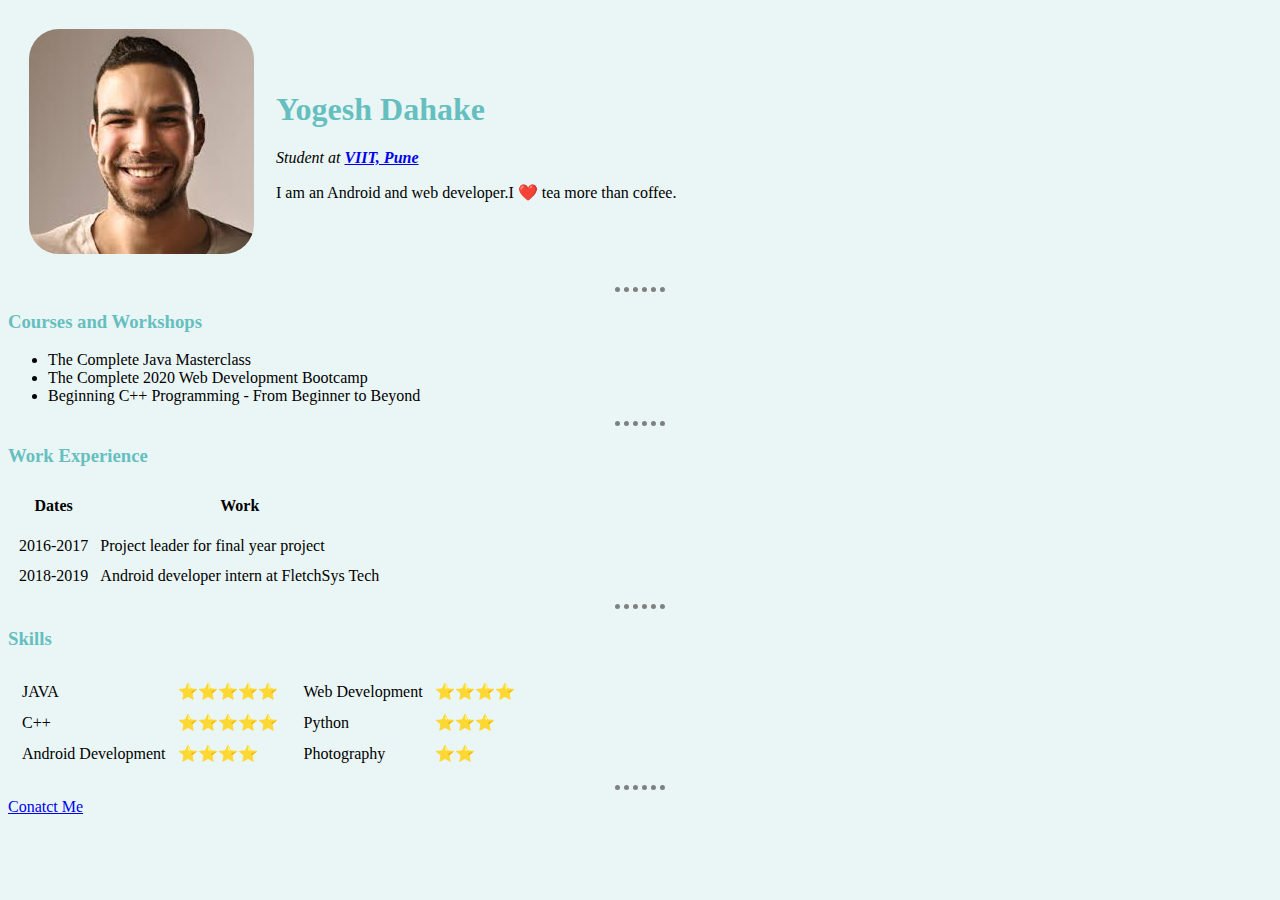
<file: index.html>
<!DOCTYPE html>
<html>

<head>
  <meta charset="utf-8" />
  <title>Home</title>
<link rel="stylesheet" href="styles.css">
</head>

<body >
  <table cellspacing="20">
    <tr>
      <td>
        <img class="profilePic" src="newProPic.jfif" alt="my profile image" />
      </td>
      <td>
        <h1>Yogesh Dahake</h1>
        <p><em>Student at <strong><a href="http://www.viit.ac.in/">VIIT, Pune</a></strong></em></p>
        <p>
          I am an Android and web developer.I ❤️ tea more than coffee.
        </p>
      </td>
    </tr>

  </table>
  <hr />

  <h3>
    Courses and Workshops
  </h3>
  <ul>
    <li>
      The Complete Java Masterclass
    </li>
    <li>
      The Complete 2020 Web Development Bootcamp
    </li>
    <li>
      Beginning C++ Programming - From Beginner to Beyond
    </li>
  </ul>
<hr />

  <h3>
    Work Experience
  </h3>
  <table cellspacing="10">
    <tr>
      <thead>
      <th>
        Dates
      </th>
      <th>Work</th>
      </thead>
    </tr>
    <tbody>
      <tr>
        <td>2016-2017</td>
        <td>Project leader for final year project</td>
      </tr>
      <tr>
        <td>2018-2019</td>
        <td>Android developer intern at FletchSys Tech</td>
      </tr>
    </tbody>
  </table>

<hr />
  <h3>Skills</h3>
<table>
  <tr>
    <td>
      <table cellspacing="10">
        <tr>
          <td>JAVA</td>
          <td>⭐⭐⭐⭐⭐</td>
        </tr>

        <tr>
          <td>C++</td>
          <td>⭐⭐⭐⭐⭐</td>
        </tr>

        <tr>
          <td>Android Development</td>
          <td>⭐⭐⭐⭐</td>
        </tr>

      </table>
    </td>
    <td>
      <table cellspacing="10">
        <tr>
          <td>Web Development</td>
          <td>⭐⭐⭐⭐</td>
        </tr>
        <tr>
          <td>Python</td>
          <td>⭐⭐⭐</td>
        </tr>

        <tr>
          <td>Photography</td>
          <td>⭐⭐</td>
        </tr>

      </table>
    </td>
  </tr>
</table>
<hr />
<a href="contact.html">Conatct Me</a>
</body>

</html>
</file>
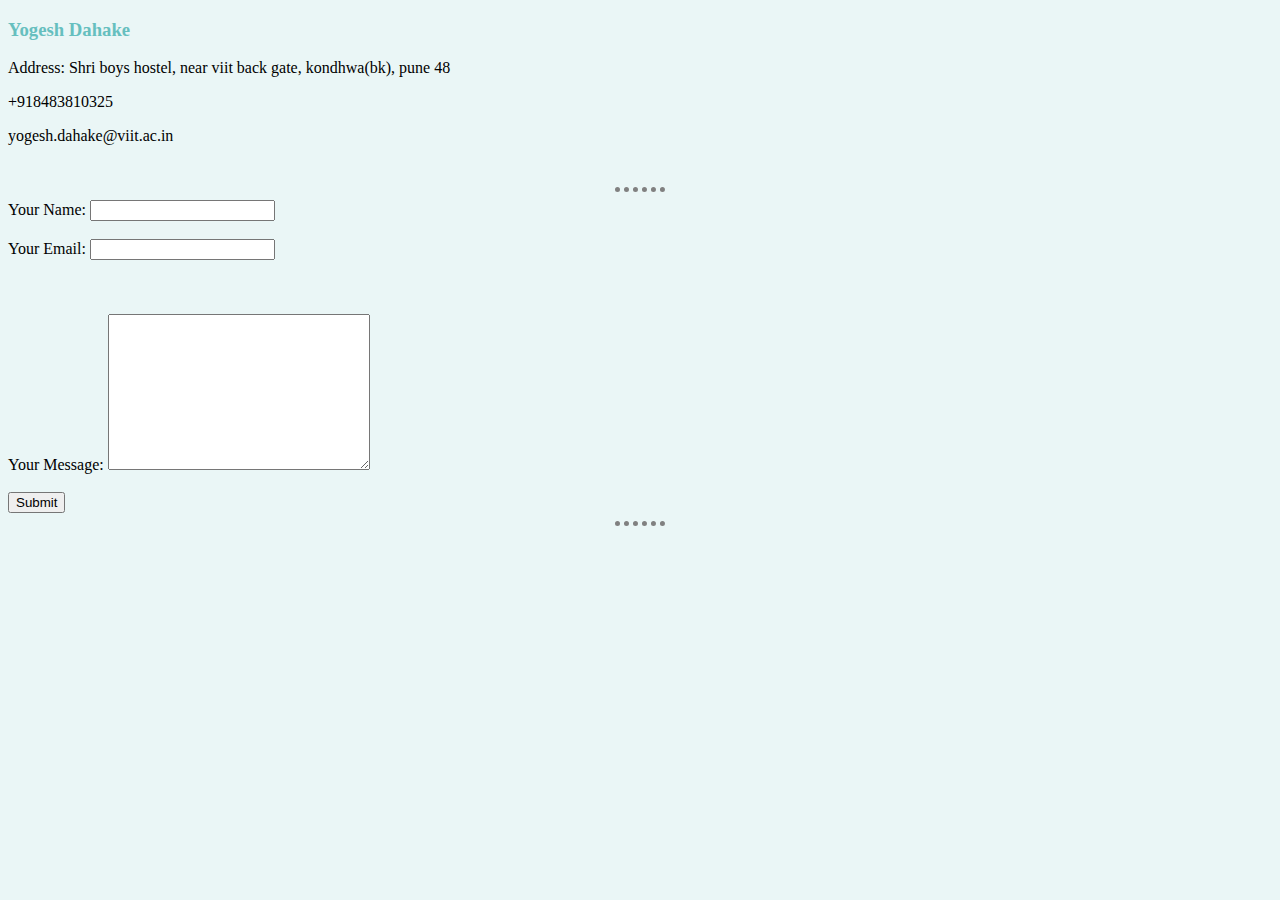
<file: contact.html>
<!DOCTYPE html>
<html lang="en" dir="ltr">
  <head>
    <meta charset="utf-8">
    <title>contct page</title>

    <link rel="stylesheet" href="styles.css">
  </head>
  <body>
  <form action="mailto:yogesh.dahake@viit.ac.in" method="post" enctype="text/plain">
    <h3>Yogesh Dahake</h3>
    <p>Address: Shri boys hostel, near viit back gate, kondhwa(bk), pune 48</p>
    <p>+918483810325</p>
    <p>yogesh.dahake@viit.ac.in</p>
    <br />
    <hr />

    <label>Your Name: </label>
    <input name="Name" type="text" name="" value="">
    <br><br>
    <label>Your Email: </label>
    <input name="Email" type="email" name="" value="">
    <br><br>
    <br><br>
    <label>Your Message: </label>
    <textarea name="MessageTyped" name="name" rows="10" cols="30"></textarea>
    <br><br>
    <input type="submit" name="">

    <hr />
  </form>
  </body>
</html>
</file>
<file: styles.css>
body {
  background-color: #eaf6f6;
}

hr{
  border-style: none;
  border-top-style: dotted;
  border-width: 5px;
  border-color: grey;
  width: 4%;
}
h1,h3
{
  color: #66bfbf;
}
.profilePic{
  border-radius: 30px;
}
</file>
